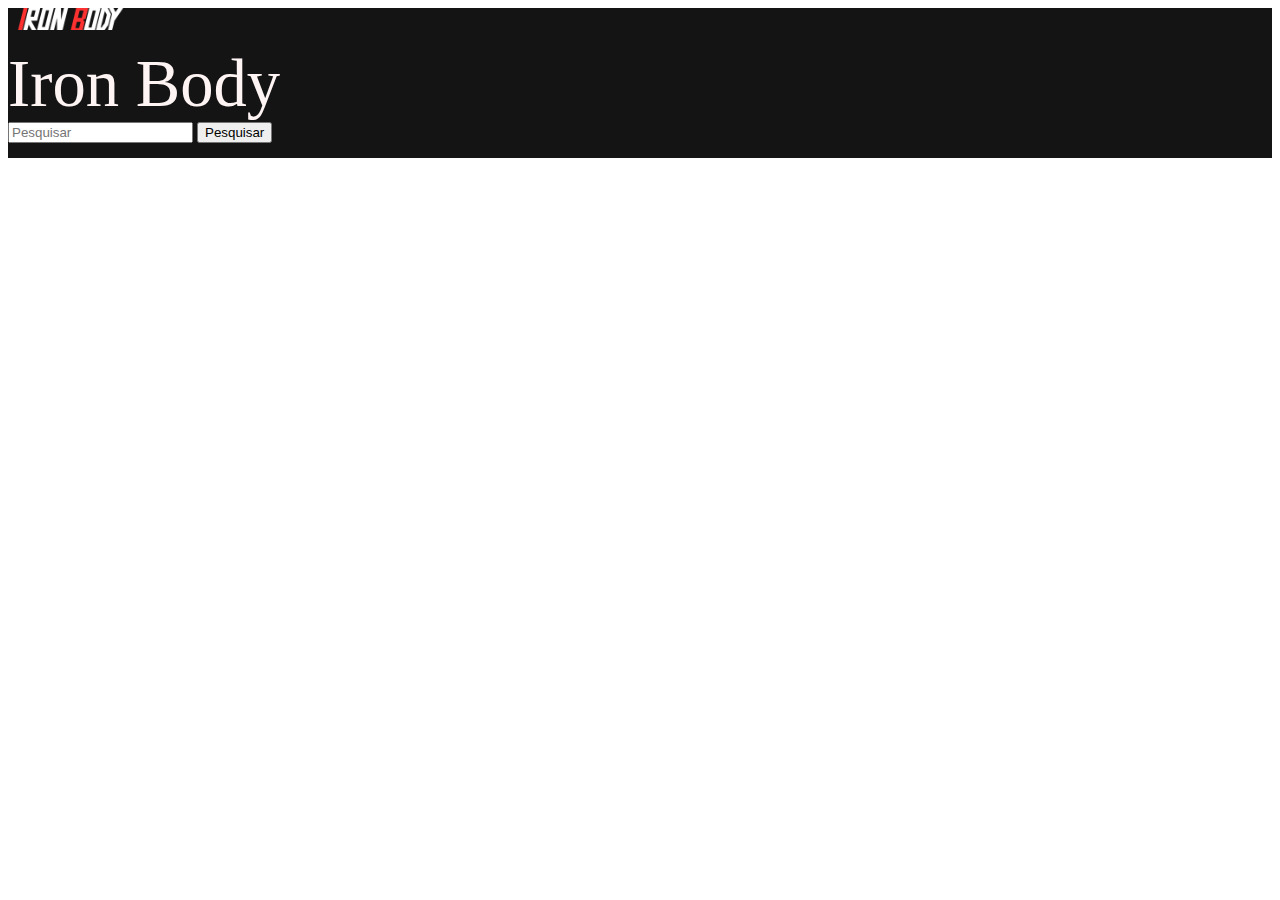
<file: cabecalho.html>
<!DOCTYPE html>
<html lang="pt-BR">
<head>
    <meta charset="UTF-8">
    <meta http-equiv="X-UA-Compatible" content="IE=edge">
    <meta name="viewport" content="width=device-width, initial-scale=1.0">
    <title>Document</title>
    <link rel="stylesheet" href="https://stackpath.bootstrapcdn.com/bootstrap/4.1.3/css/bootstrap.min.css" integrity="sha384-MCw98/SFnGE8fJT3GXwEOngsV7Zt27NXFoaoApmYm81iuXoPkFOJwJ8ERdknLPMO" crossorigin="anonymous">


<style>

.header{
  background-color: rgb(20, 20, 20);
  height: 150px;
 
}


  .logo{
    width: 130px;
    
}

.col-4.nome{
font-family: Georgia, 'Times New Roman', Times, serif;
color: rgb(255, 244, 244);
font-size: 50pt;
left: 7%;
margin-top: 1%;
}

</style>




</head>

<body>
  <div class="header">

    <div class="row justify-content-center align-item-end">

        <div class="col-2 align-self-start">
            <img  class="logo"src="imagens/logo.png" alt=""> 
          </div>

        <div class="col-4 nome align-self-center"> 
          Iron Body 
        </div>
      


        <form class="form-inline my-2 my-lg-0">
          <input class="form-control mr-sm-2" type="search" placeholder="Pesquisar" aria-label="Pesquisar">
          <button class="btn btn-outline-success my-2 my-sm-0" type="submit">Pesquisar</button>
        </form>
      
      </div>

       


</div>







<script src="https://code.jquery.com/jquery-3.3.1.slim.min.js" integrity="sha384-q8i/X+965DzO0rT7abK41JStQIAqVgRVzpbzo5smXKp4YfRvH+8abtTE1Pi6jizo" crossorigin="anonymous"></script>
<script src="https://cdnjs.cloudflare.com/ajax/libs/popper.js/1.14.3/umd/popper.min.js" integrity="sha384-ZMP7rVo3mIykV+2+9J3UJ46jBk0WLaUAdn689aCwoqbBJiSnjAK/l8WvCWPIPm49" crossorigin="anonymous"></script>
<script src="https://stackpath.bootstrapcdn.com/bootstrap/4.1.3/js/bootstrap.min.js" integrity="sha384-ChfqqxuZUCnJSK3+MXmPNIyE6ZbWh2IMqE241rYiqJxyMiZ6OW/JmZQ5stwEULTy" crossorigin="anonymous"></script>
</body>
</html>
</file>
